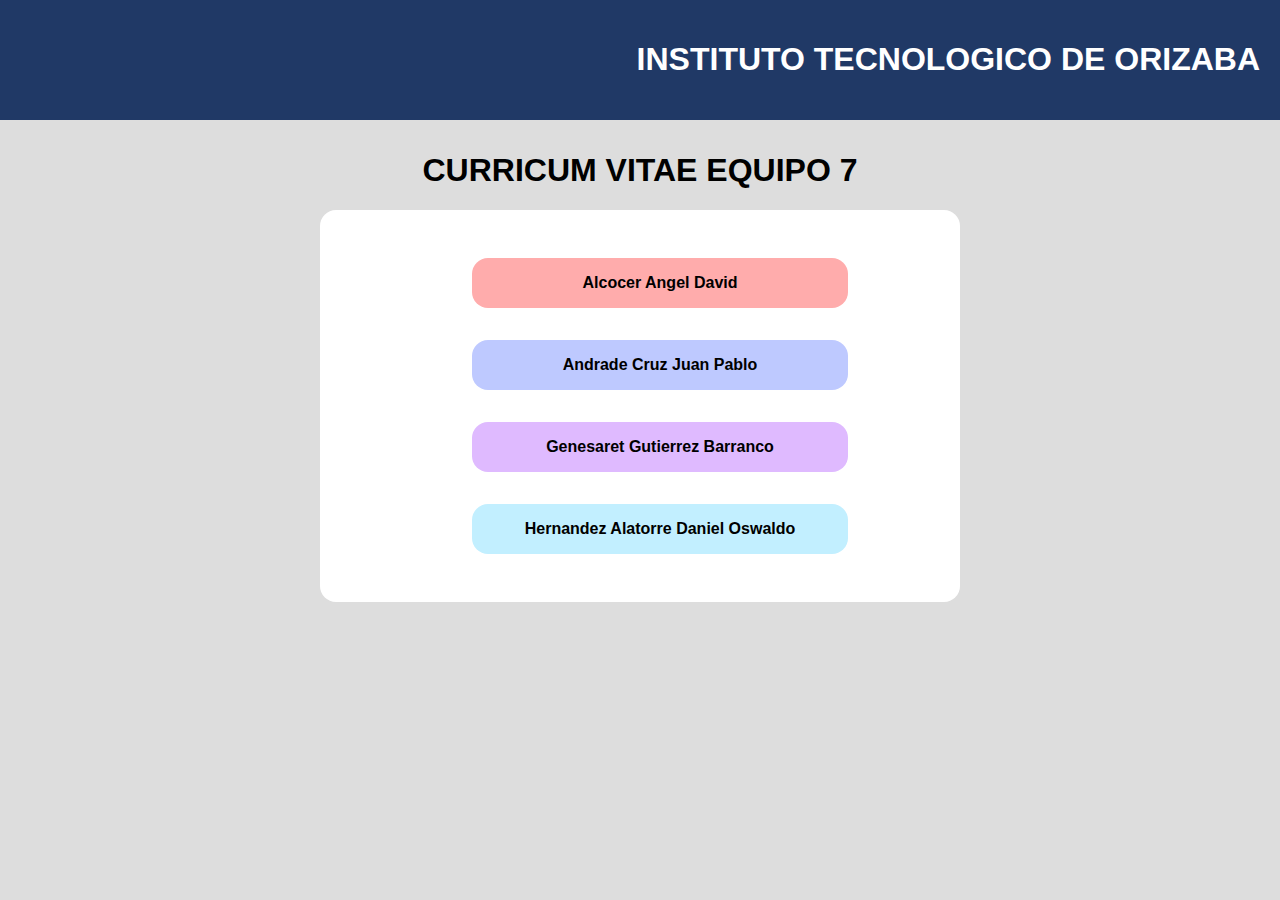
<file: index.html>
<!DOCTYPE html>
<html>

<head>
    <meta charset="utf-8">
    <meta name="description" content="TimeLine - WEB">
    <meta name="keywords" content="Aplicaciones, Evolucion, Web">
    <meta name="viewport" content="width=device-width, initial-scale=1.0">
    <link rel="icon" type="image/x-icon" href="favicon.ico" />
    <link rel="stylesheet" type="text/css" href="css/estiloCV.css" />
</head>

<body>

    <header>
        <h1></h1>
        <h1> INSTITUTO TECNOLOGICO DE ORIZABA </h1>
    </header>
    <h1>CURRICUM VITAE EQUIPO 7</h1>
    
    <div class="container">
        <ul>
            <a href="html/david.html">
                <li class="david li"> Alcocer Angel David</li>
            </a>
            <a href="html/juanpi.html">
                <li class="juanpi li"> Andrade Cruz Juan Pablo </li>
            </a>
            <a href="html/gene.html">
                <li class="gene li"> Genesaret Gutierrez Barranco </li>
            </a>
            <a href="html/shagi.html">
                <li class="shagi li"> Hernandez Alatorre Daniel Oswaldo </li>
            </a>
        </ul>
    </div>

</body>

</html>
</file>
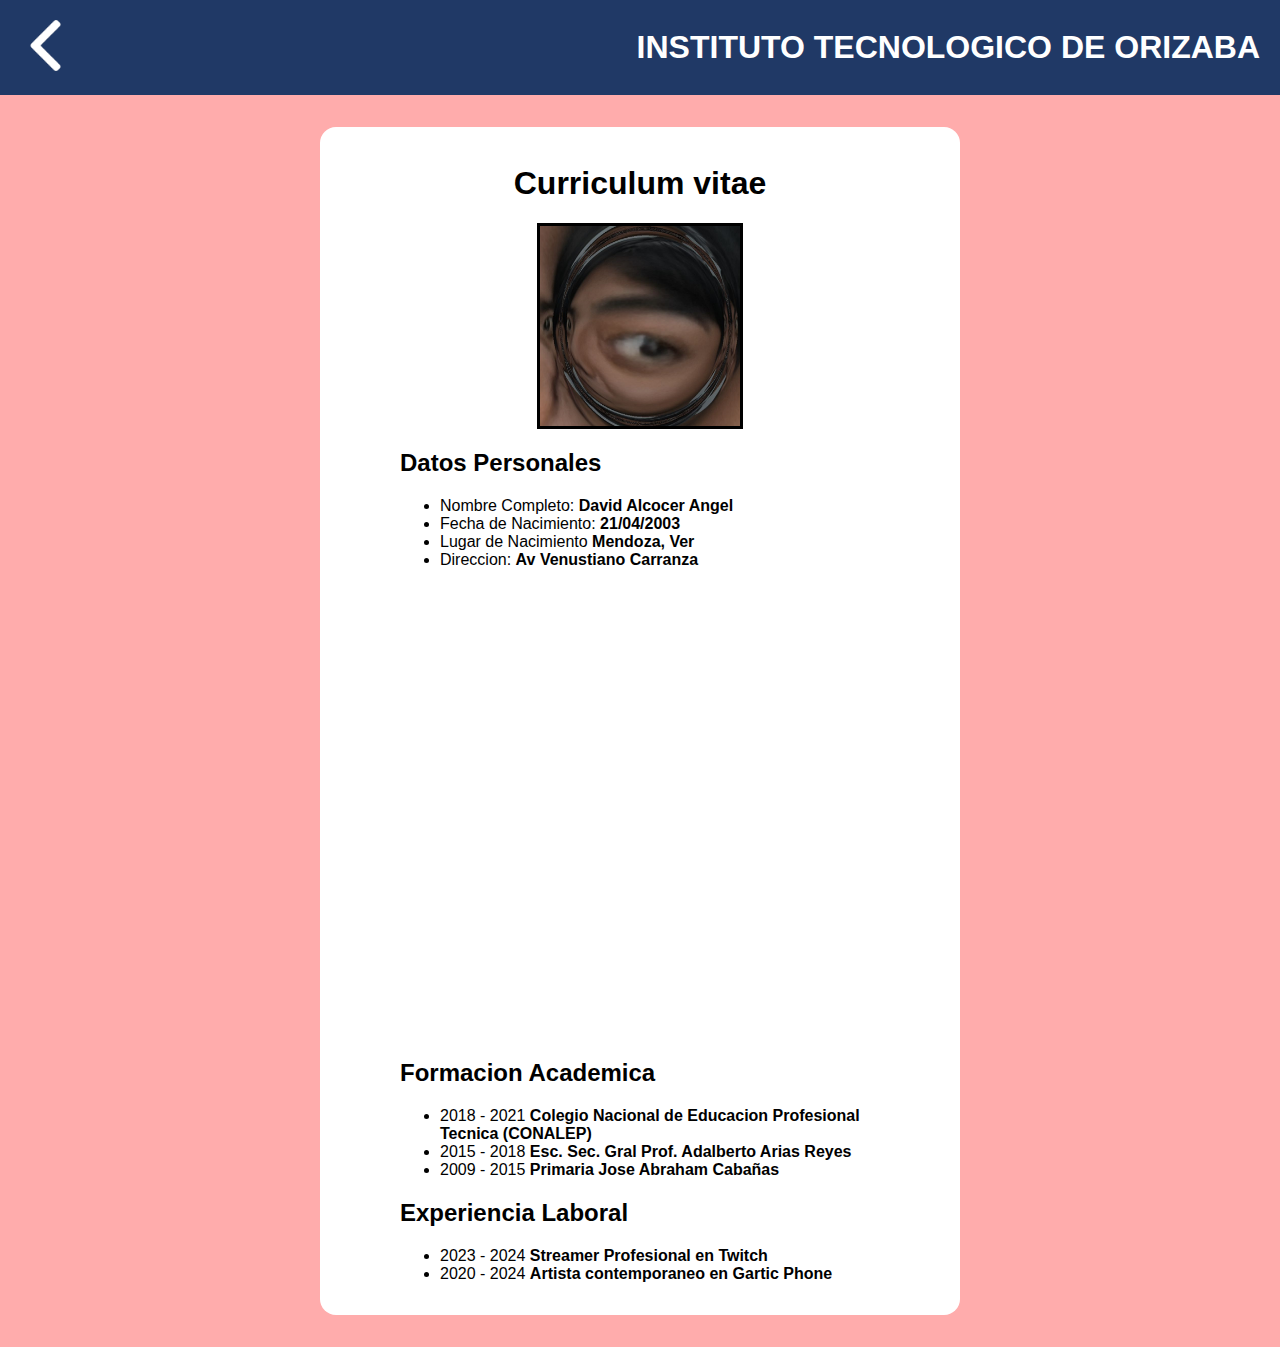
<file: html/david.html>
<!DOCTYPE html>
<html lang="en">
<head>
    <meta charset="UTF-8">
    <meta http-equiv="X-UA-Compatible" content="IE=Edge">
    <meta name="viewport" content="width=device-width, initial-scale=1.0">
    <link rel="stylesheet" type="text/css" href="../css/estiloCV.css">
    <title>Curriculum vitae</title>
</head>
<body class="david">
    <header>
        <a href="../index.html"><img src="../img/back.png" alt="back" class="back"></a>
        <h1 class="ito"> INSTITUTO TECNOLOGICO DE ORIZABA </h1>
    </header>

    <div>
        <h1>Curriculum vitae</h1>
        <img src="../img/david.png" alt="img" class="foto">
    
        <h2>Datos Personales</h2>
        <ul>
            <li>Nombre Completo: <strong>David Alcocer Angel</strong></li>
            <li>Fecha de Nacimiento: <strong>21/04/2003</strong></li>
            <li>Lugar de Nacimiento <strong>Mendoza, Ver</strong></li>
            <li>Direccion: <strong>Av Venustiano Carranza</strong></li>
        </ul>
        
        <iframe src="https://www.google.com/maps/embed?pb=!1m14!1m12!1m3!1d7553.393644049649!2d-97.27524722335765!3d18.811659876804598!2m3!1f0!2f0!3f0!3m2!1i1024!2i768!4f13.1!5e0!3m2!1ses-419!2smx!4v1710286758061!5m2!1ses-419!2smx" width="600" height="450" style="border:0;" allowfullscreen="" loading="lazy" referrerpolicy="no-referrer-when-downgrade"></iframe>
        
        <h2>Formacion Academica</h2>
        <ul>
            <li>2018 - 2021 <strong> Colegio Nacional de Educacion Profesional Tecnica (CONALEP)</strong></li>
            <li>2015 - 2018 <strong> Esc. Sec. Gral Prof. Adalberto Arias Reyes</strong></li>
            <li>2009 - 2015 <strong> Primaria Jose Abraham Cabañas</strong></li>
        </ul>
        <h2>Experiencia Laboral</h2>
        <ul>
            <LI>2023 - 2024 <strong>Streamer Profesional en Twitch</strong></LI>
            <li>2020 - 2024 <strong>Artista contemporaneo en Gartic Phone</strong></li>
        </ul>
    </div>


    
</body>
</html>
</file>
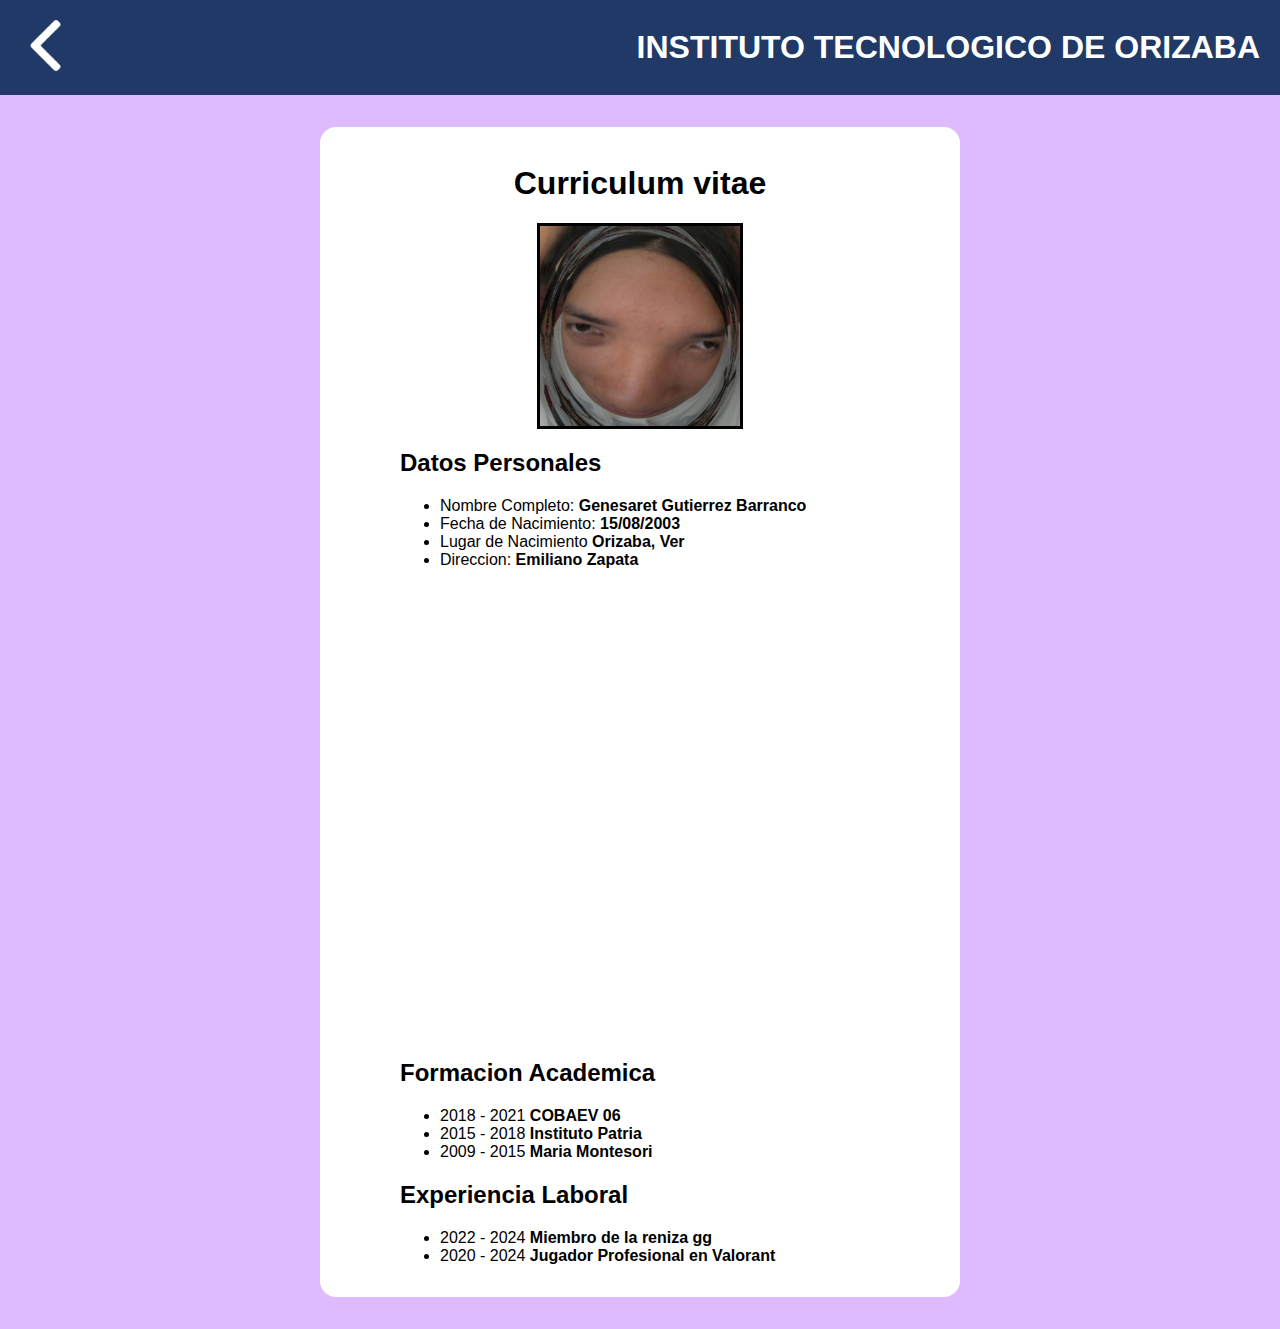
<file: html/gene.html>
<!DOCTYPE html>
<html lang="en">
<head>
    <meta charset="UTF-8">
    <meta http-equiv="X-UA-Compatible" content="IE=Edge">
    <meta name="viewport" content="width=device-width, initial-scale=1.0">
    <link rel="stylesheet" type="text/css" href="../css/estiloCV.css">
    <title>Curriculum vitae</title>
</head>
<body class="gene">

    <header>
        <a href="../index.html"><img src="../img/back.png" alt="back" class="back"></a>
        <h1 class="ito"> INSTITUTO TECNOLOGICO DE ORIZABA </h1>
    </header>
    <div>
        <h1>Curriculum vitae</h1>
        <img src="../img/gene.png" alt="img" class="foto">
    
        <h2>Datos Personales</h2>
        <ul>
            <li>Nombre Completo: <strong>Genesaret Gutierrez Barranco</strong></li>
            <li>Fecha de Nacimiento: <strong>15/08/2003</strong></li>
            <li>Lugar de Nacimiento <strong>Orizaba, Ver</strong></li>
            <li>Direccion: <strong>Emiliano Zapata</strong></li>
        </ul>
        <iframe src="https://www.google.com/maps/embed?pb=!1m14!1m12!1m3!1d6350.624444260303!2d-97.14736637179925!3d18.838048067204205!2m3!1f0!2f0!3f0!3m2!1i1024!2i768!4f13.1!5e0!3m2!1ses-419!2smx!4v1710286680806!5m2!1ses-419!2smx" width="600" height="450" style="border:0;" allowfullscreen="" loading="lazy" referrerpolicy="no-referrer-when-downgrade"></iframe>
        
        <h2>Formacion Academica</h2>
        <ul>
            <li>2018 - 2021 <strong> COBAEV 06</strong></li>
            <li>2015 - 2018 <strong> Instituto Patria</strong></li>
            <li>2009 - 2015 <strong> Maria Montesori</strong></li>
        </ul>
        <h2>Experiencia Laboral</h2>
        <ul>
            <li>2022 - 2024 <strong>Miembro de la reniza gg</strong></li>
            <LI>2020 - 2024 <strong>Jugador Profesional en Valorant</strong></LI>
        </ul>
    </div>


    
</body>
</html>
</file>
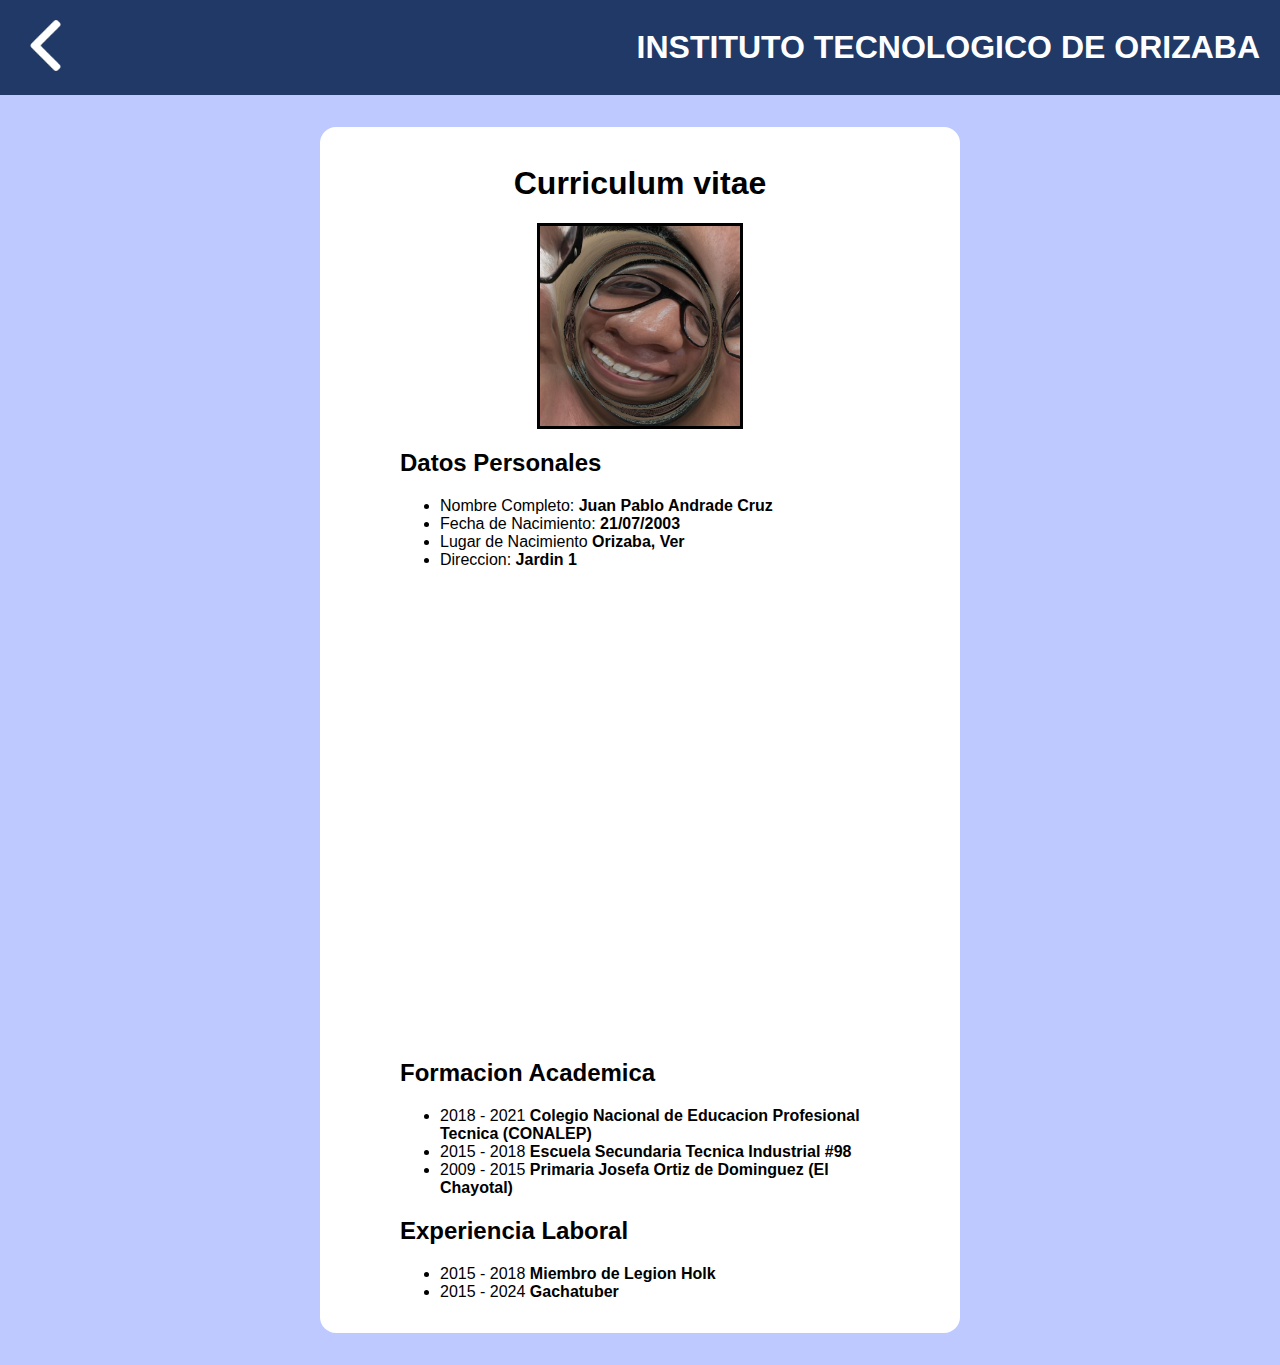
<file: html/juanpi.html>
<!DOCTYPE html>
<html lang="en">
<head>
    <meta charset="UTF-8">
    <meta http-equiv="X-UA-Compatible" content="IE=Edge">
    <meta name="viewport" content="width=device-width, initial-scale=1.0">
    <link rel="stylesheet" type="text/css" href="../css/estiloCV.css">
    <title>Curriculum vitae</title>
</head>
<body class="juanpi">
    <header>
        <a href="../index.html"><img src="../img/back.png" alt="back" class="back"></a>
        <h1 class="ito"> INSTITUTO TECNOLOGICO DE ORIZABA </h1>
    </header>

    <div>
        <h1>Curriculum vitae</h1>
        <img src="../img/juanpi.png" alt="img" class="foto">
    
        <h2>Datos Personales</h2>
        <ul>
            <li>Nombre Completo: <strong>Juan Pablo Andrade Cruz</strong></li>
            <li>Fecha de Nacimiento: <strong>21/07/2003</strong></li>
            <li>Lugar de Nacimiento <strong>Orizaba, Ver</strong></li>
            <li>Direccion: <strong>Jardin 1</strong></li>
        </ul>
        <iframe src="https://www.google.com/maps/embed?pb=!1m14!1m12!1m3!1d5339.176647724292!2d-97.10055226350735!3d18.8707481750815!2m3!1f0!2f0!3f0!3m2!1i1024!2i768!4f13.1!5e0!3m2!1ses-419!2smx!4v1710286729686!5m2!1ses-419!2smx" width="600" height="450" style="border:0;" allowfullscreen="" loading="lazy" referrerpolicy="no-referrer-when-downgrade"></iframe>
        
        <h2>Formacion Academica</h2>
        <ul>
            <li>2018 - 2021 <strong> Colegio Nacional de Educacion Profesional Tecnica (CONALEP)</strong></li>
            <li>2015 - 2018 <strong> Escuela Secundaria Tecnica Industrial #98</strong></li>
            <li>2009 - 2015 <strong> Primaria Josefa Ortiz de Dominguez (El Chayotal)</strong></li>
        </ul>
        <h2>Experiencia Laboral</h2>
        <ul>
            <li>2015 - 2018 <strong>Miembro de Legion Holk</strong></li>
            <LI>2015 - 2024 <strong>Gachatuber</strong></LI>
        </ul>

    </div>


    
</body>
</html>
</file>
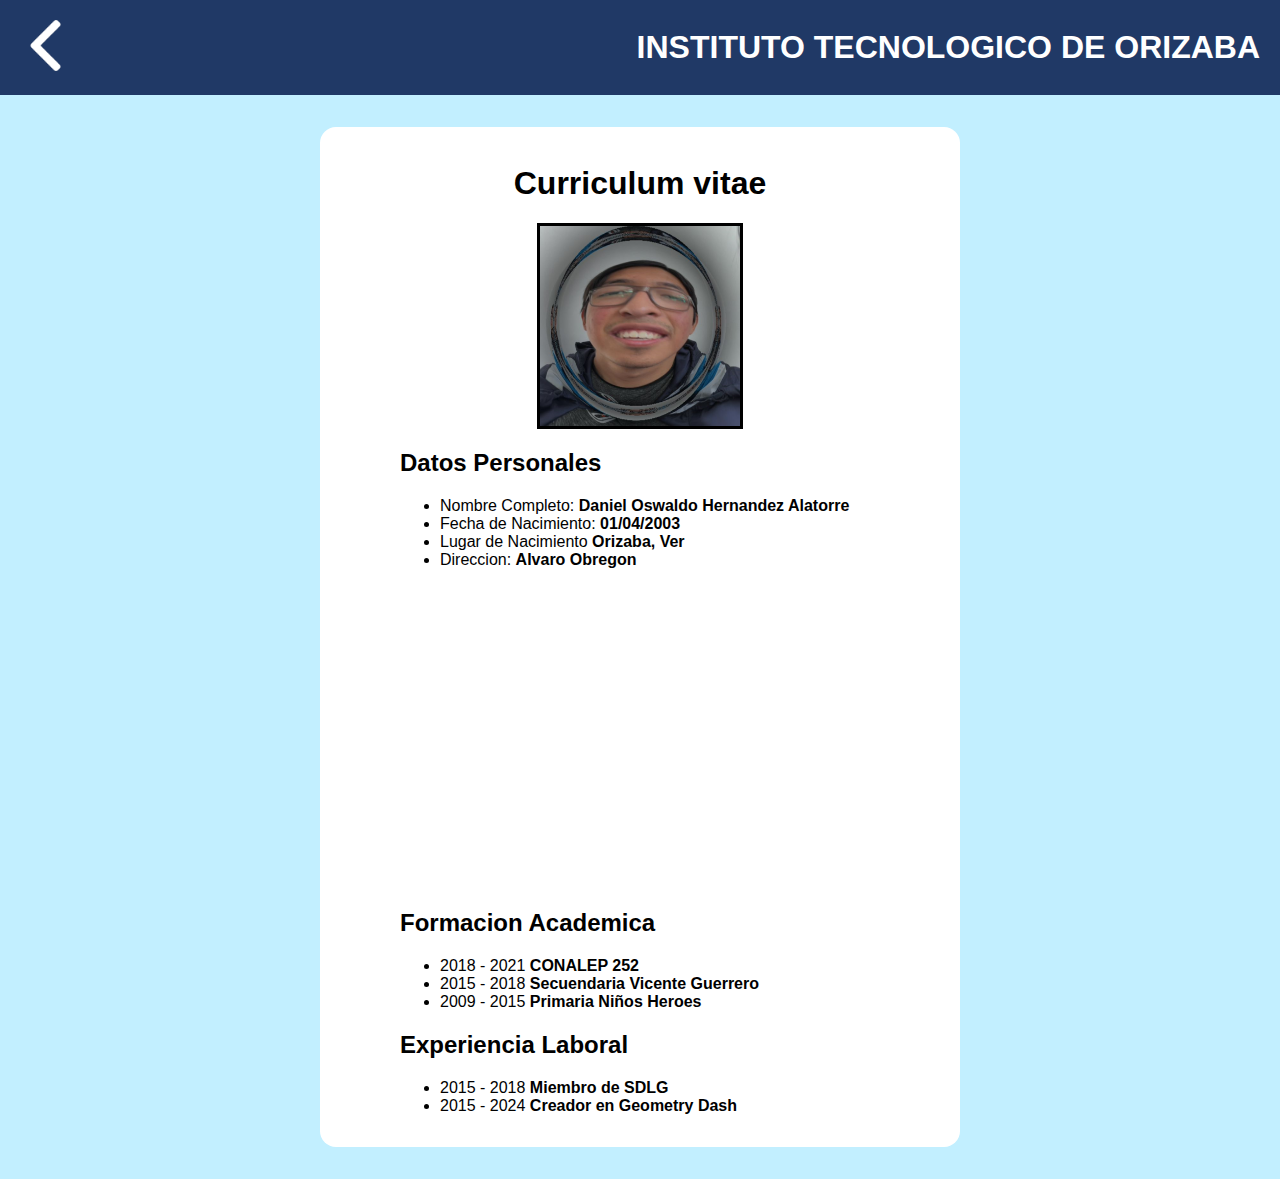
<file: html/shagi.html>
<!DOCTYPE html>
<html lang="en">

<head>
    <meta charset="UTF-8">
    <meta http-equiv="X-UA-Compatible" content="IE=Edge">
    <meta name="viewport" content="width=device-width, initial-scale=1.0">
    <link rel="stylesheet" type="text/css" href="../css/estiloCV.css">
    <title>Curriculum vitae</title>
</head>

<body class="shagi">
    <header>
        <a href="../index.html"><img src="../img/back.png" alt="back" class="back"></a>
        <h1 class="ito"> INSTITUTO TECNOLOGICO DE ORIZABA </h1>
    </header>

    <div>
        <h1>Curriculum vitae</h1>
        <img src="../img/shagi.png" alt="img" class="foto">
    
        <h2>Datos Personales</h2>
        <ul>
            <li>Nombre Completo: <strong>Daniel Oswaldo Hernandez Alatorre</strong></li>
            <li>Fecha de Nacimiento: <strong>01/04/2003</strong></li>
            <li>Lugar de Nacimiento <strong>Orizaba, Ver</strong></li>
            <li>Direccion: <strong>Alvaro Obregon</strong></li>
        </ul>
        <iframe src="https://www.google.com/maps/embed?pb=!1m14!1m12!1m3!1d7551.997185108485!2d-97.12012870000004!3d18.84273040000001!2m3!1f0!2f0!3f0!3m2!1i1024!2i768!4f13.1!5e0!3m2!1ses-419!2smx!4v1710280269628!5m2!1ses-419!2smx" width="400" height="300" style="border:0;" allowfullscreen="" loading="lazy" referrerpolicy="no-referrer-when-downgrade"></iframe>
    
        <h2>Formacion Academica</h2>
        <ul>
            <li>2018 - 2021 <strong> CONALEP 252</strong></li>
            <li>2015 - 2018 <strong> Secuendaria Vicente Guerrero</strong></li>
            <li>2009 - 2015 <strong> Primaria Niños Heroes</strong></li>
        </ul>
        <h2>Experiencia Laboral</h2>
        <ul>
            <li>2015 - 2018 <strong>Miembro de SDLG</strong></li>
            <LI>2015 - 2024 <strong>Creador en Geometry Dash</strong></LI>
        </ul>
    </div>
   


</body>

</html>
</file>
<file: css/estiloCV.css>
/*General*/

:root {
   --david: #ffacac;
   --gene: #dfbaff;
   --juanpi: #bec9ff;
   --shagi: #c2efff;
   --index: #dddddd;

}

h1 {
   text-align: center;
}

.foto {
   display: block;
   margin: auto;
   border: 3px solid black;
   height: 200px;
   width: 200px;

}

body {
   margin: 0;
   font-family: sans-serif;
   background-color: var(--index);
}

iframe {
   width: 600;
   height: 450;
   border-style: 0;
}

div {
   background-color: white;
   margin: 0 20em;
   padding: 1em 5em;
   border-radius: 1em;
   margin-bottom: 2em;
}

.li {
   list-style: none;
   padding-inline: 0;
   
   margin: 2em;
   padding: 1em;
   border-radius: 1em;
   text-align: center;
   font-weight: bold;
}
a {
   text-decoration: none;
   color: #000;
}

/*Header*/
header {
   background-color: #203966;
   color: #fff;
   padding: 20px;
   display: flex;
   justify-content: space-between;
   align-items: center;
   margin-bottom: 2em;

}

.back {
   width: 10%;
}

.ito {
   margin: 0;
}

/*Colores*/
.david {
   background-color: var(--david);
}

.gene {
   background-color: var(--gene);
}

.juanpi {
   background-color: var(--juanpi);
}

.shagi {
   background-color: var(--shagi);
}
</file>
